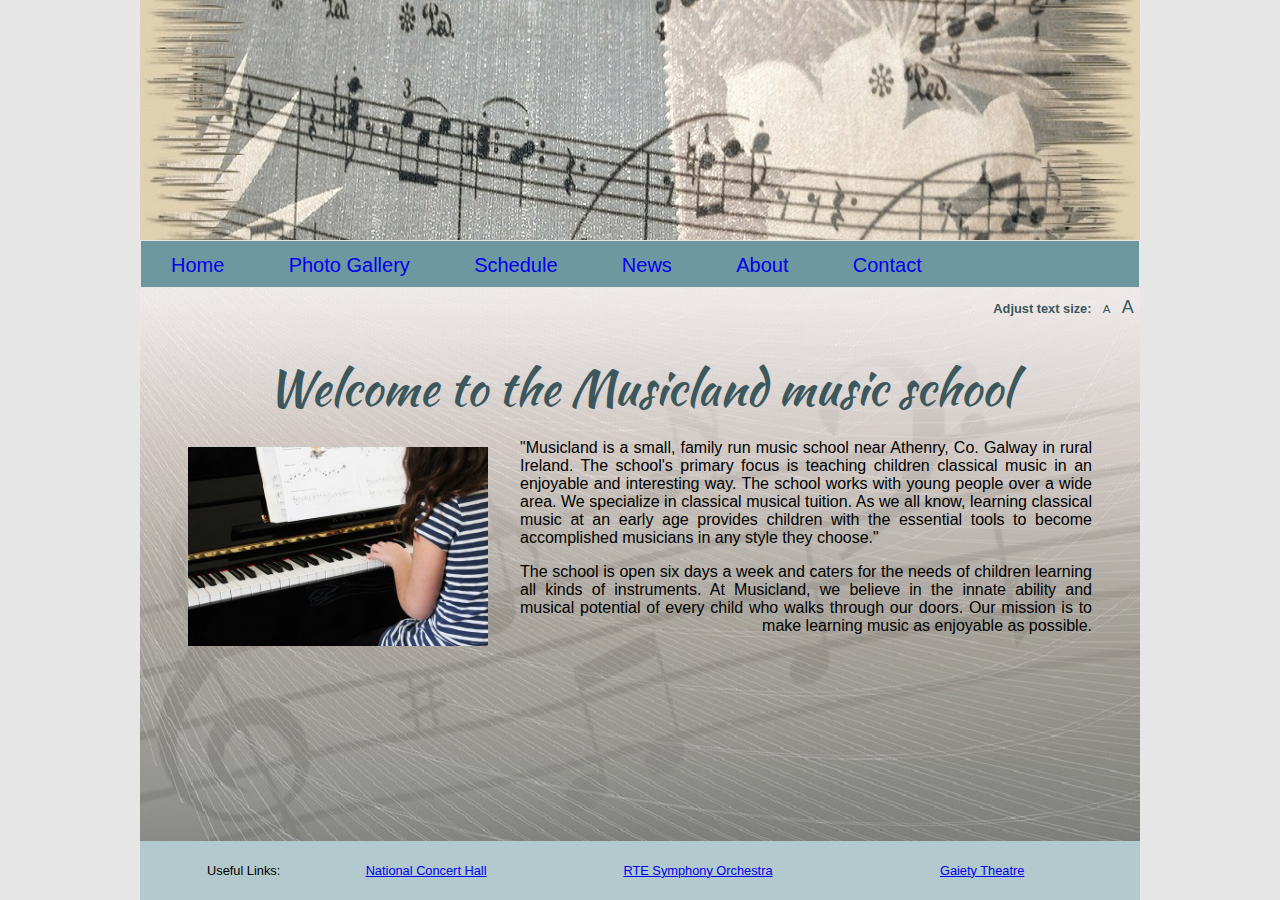
<file: index.html>
<!DOCTYPE html> <!-- HTML5 doctype -->
<html lang="en"> <!-- HTML5 opening HTML tag with language -->
	<head>
		<meta charset="UTF-8"> <!-- HTML5 charset -->
		<title>Musicland Music School</title>
		<!--[if lt IE 9]>
		<script src="http://html5shiv.googlecode.com/svn/trunk/html5.js"></script>
		<![endif]-->
		<link rel="stylesheet" type="text/css" href="style.css">
		<link rel="stylesheet" href="fancybox/jquery.fancybox-1.3.4.css">
		<link rel="SHORTCUT ICON" href="favicon.ico"> <!-- MT - icon for page here, per MSDN guidelines. Used convertico.com to convert from png to ico -->
		<link href="https://fonts.googleapis.com/css?family=Kaushan+Script" rel="stylesheet">
	</head>
	<body>
		<div id="wrapper" class="background-image">
		
		<div id="header">
			
			<div class="slideshow">
				<img src="banners/music-header.jpg" alt="music-sheet">
				<img src="banners/flute-banner.jpg" alt="flute">
				<img src="banners/violin-banner.jpg" alt="violin">
			</div>
		
		</div> <!-- close div id=header -->
		
		<div id="navbar">		
				<ul>
				<li><a href="#">Home</a></li>
				<li><a href="Musicland_Photo_Gallery.html">Photo Gallery</a></li>
				<li><a href="Musicland_Schedule.html">Schedule</a></li>
				<li><a href="Musicland_News.html">News</a></li>
				<li><a href="Musicland_About.html">About</a></li>
				<li><a href="Musicland_Contact.html">Contact</a></li>
				</ul>		
		</div> <!-- close div id=navbar -->

		<div class="access"> <!-- text resize widget -->
			<ul>
				<li><b>Adjust text size:</b></li>
				<li><span class="small"><a href="#" rel="-1">A</a></span></li>
				<li><span class="large"><a href="#" rel="1">A</a></span></li>
			</ul>
		</div> <!-- end text resize widget -->
		
		<div id="content">
		
			<p class="HomePageHeadline">Welcome to the Musicland music school</p>
			<img class="home_piano" src = "piano-606080_640.jpg"  alt="piano player"/>
			<p class="HomePageIntroPara">"Musicland is a small, family run music school near Athenry, Co. Galway in rural Ireland. The school's primary focus is teaching children classical music in an enjoyable and interesting way. The school works with young people over a wide area. We specialize in classical musical tuition. As we all know, learning classical music at an early age provides children with the essential tools to become accomplished musicians in any style they choose."</p>
			
			<p class="HomePageLastPara">
			The school is open six days a week and caters for the needs of children learning all kinds of instruments. At Musicland, we believe in the innate ability and musical potential of every child who walks through our doors. Our mission is to make learning music as enjoyable as possible.</p>
			
			
		</div> <!-- close div id=content -->
		
		<div id="footer_div">
			<table id="linksTable"><tr>
			<td class="footer_links">Useful Links:</td>
			<td class="footer_links"><a href="http://www.nch.ie" target="_blank">National Concert Hall</a></td>
			<td class="footer_links"><a href="https://orchestras.rte.ie/" target="_blank">RTE Symphony Orchestra</a></td>
			<td class="footer_links"><a href="http://www.gaietytheatre.ie/" target="_blank">Gaiety Theatre</a></td>
			</tr></table>
		</div> <!-- close div id=footer -->
				
		</div> <!-- close div id=wrapper -->
		
		<script type="text/javascript" src="jquery.js"></script>
		<script type="text/javascript" src="script.js"></script>
		<script type="text/javascript" src="jquery.cycle.js"></script>
		<script type="text/javascript" src="fancybox/jquery.fancybox-1.3.4.pack.js"></script>
		
	</body>
</html>
</file>
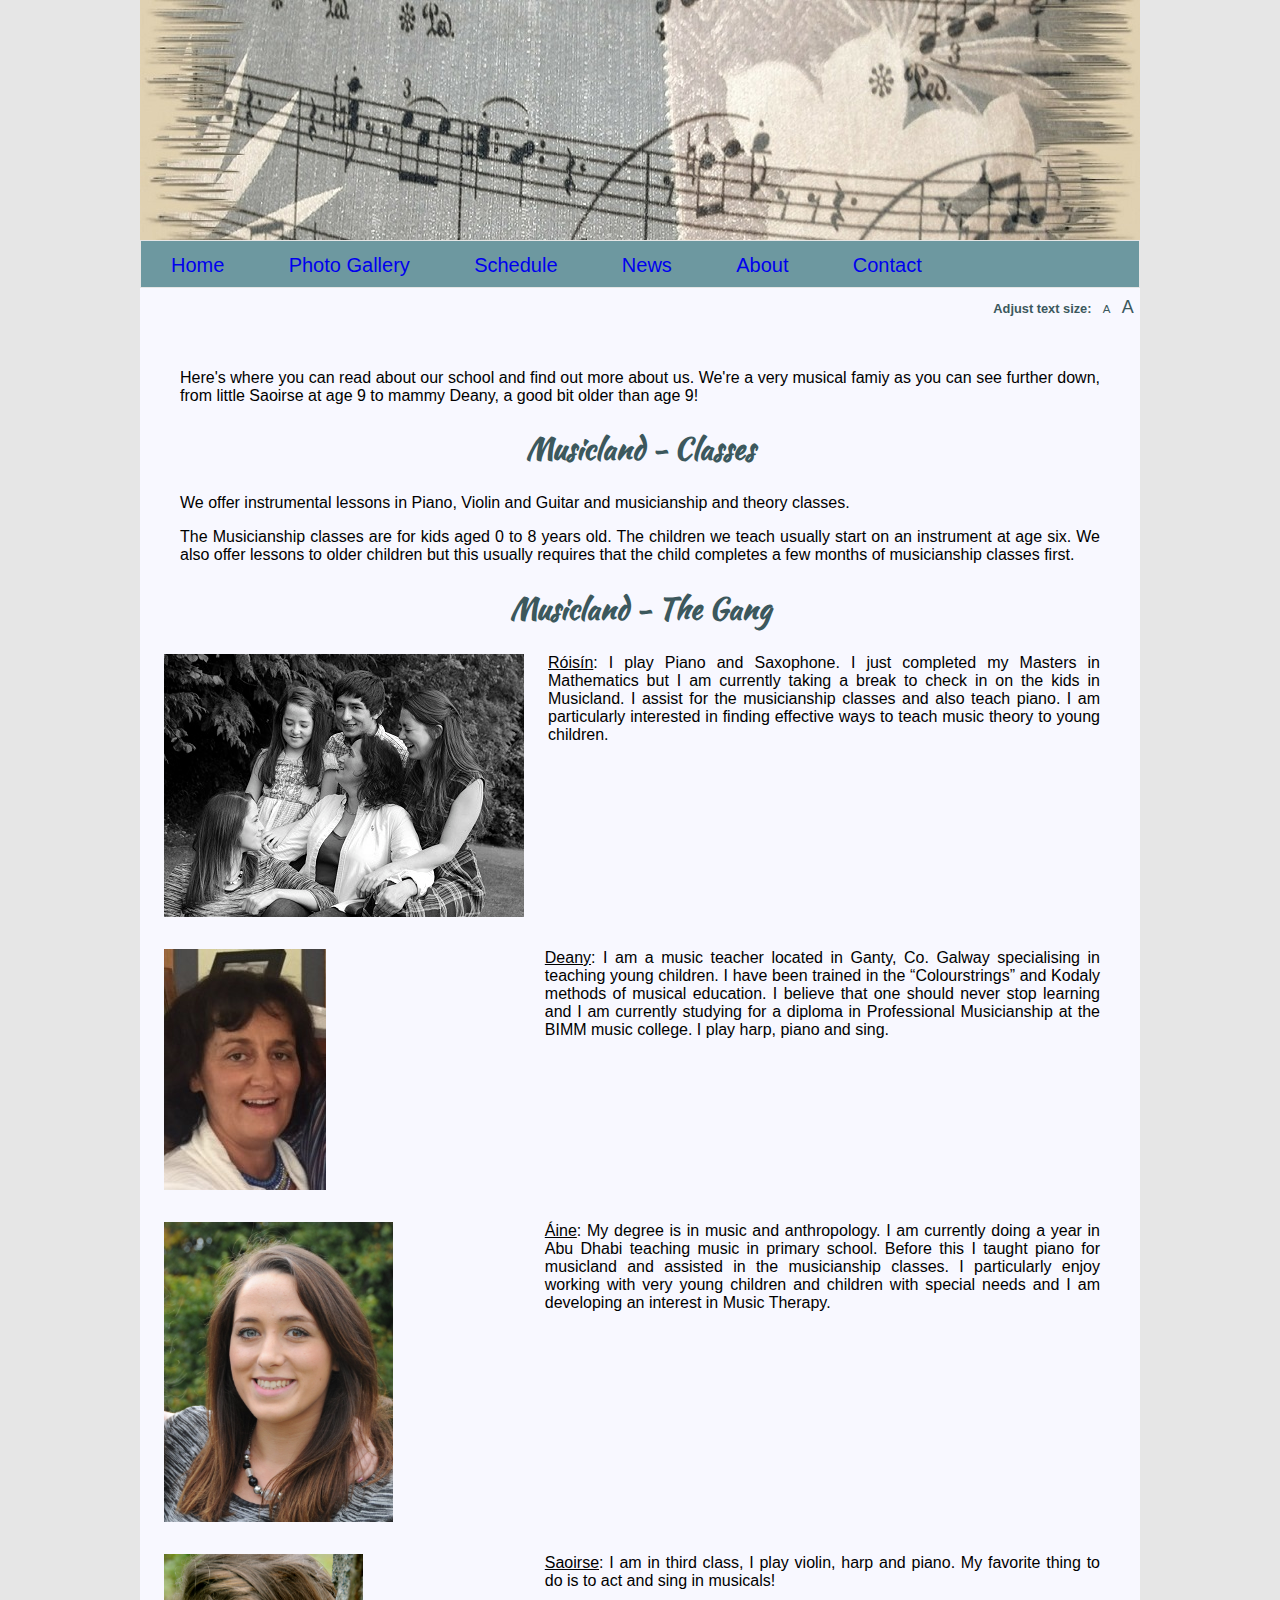
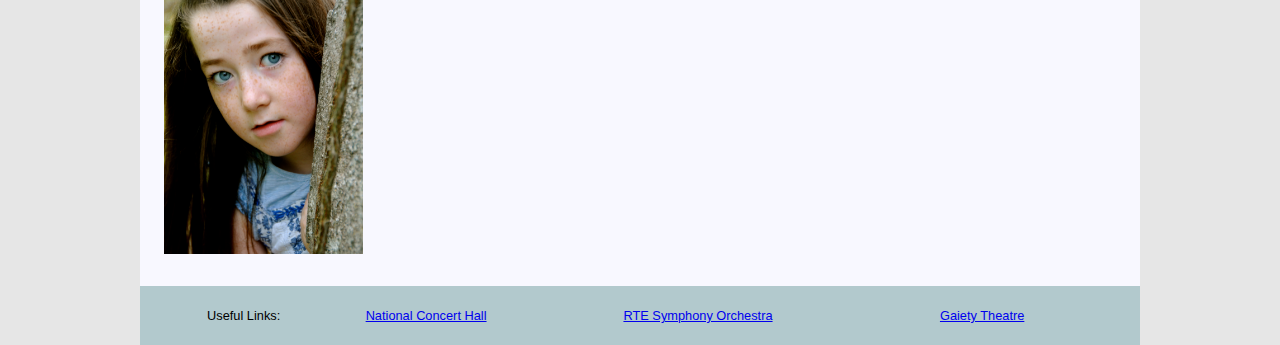
<file: Musicland_About.html>
<!DOCTYPE html> <!-- HTML5 doctype -->
<html lang="en"> <!-- HTML5 opening HTML tag with language -->
	<head>
		<meta charset="UTF-8"> <!-- HTML5 charset -->
		<title>Musicland - About</title>
		<!--[if lt IE 9]>
		<script src="http://html5shiv.googlecode.com/svn/trunk/html5.js"></script>
		<![endif]-->
	
		<link rel="stylesheet" type="text/css" href="style.css" />
		<link rel="SHORTCUT ICON" href="favicon.ico"> <!-- MT - icon for page here, per MSDN guidelines. Used convertico.com to convert from png to ico -->
		<link href="https://fonts.googleapis.com/css?family=Kaushan+Script" rel="stylesheet">
	</head>
	<body>
		<div id="wrapper">
		
		<div id="header">
			
			<div class="slideshow">
				<img src="banners/music-header.jpg" alt="Music Sheet">
				<img src="banners/flute-banner.jpg" alt="Concert Flute">
				<img src="banners/violin-banner.jpg" alt="Violin">
			</div>
		
		</div> <!-- close div id=header -->
		
		<div id="navbar">		
				<ul>
				<li><a href="index.html">Home</a></li>
				<li><a href="Musicland_Photo_Gallery.html">Photo Gallery</a></li>
				<li><a href="Musicland_Schedule.html">Schedule</a></li>
				<li><a href="Musicland_News.html">News</a></li>
				<li><a href="#">About</a></li>
				<li><a href="Musicland_Contact.html">Contact</a></li>
				</ul>		
		</div> <!-- close div id=navbar -->
		
		
			
		<div class="access"> <!-- text resize widget -->
			<ul>
				<li><b>Adjust text size:</b></li>
				<li><span class="small"><a href="#" rel="-1">A</a></span></li>
				<li><span class="large"><a href="#" rel="1">A</a></span></li>
			</ul>
		</div> <!-- end text resize widget -->
		
		<div id="content">
		<p class="auIntroText">Here's where you can read about our school and find out more about us. We're a very musical famiy as you can see further down, from little Saoirse at age 9 to mammy Deany, a good bit older than age 9!</p>
			<h2 class="auHead">Musicland - Classes</h2>
		<p class="auIntroText">We offer instrumental lessons in Piano, Violin and Guitar and musicianship and theory classes.</p>
		<p class="auIntroText">The Musicianship classes are for kids aged 0 to 8 years old. The children we teach usually start on an instrument at age six. We also offer lessons to older children but this usually requires that the child completes a few months of musicianship classes first.</p>
			<h2 class="auHead">Musicland - The Gang</h2>
		
		<div class="auClear"> <!-- begin paragraph divs -->
			<img class="auFloatLeft" src = "group-pics/Family.jpg" alt = "Róisín and the family">
			<p class="auText"><u>Róisín</u>: I play Piano and Saxophone. I just completed my Masters in Mathematics but I am currently taking a break to check in on the kids in Musicland. I assist for the musicianship classes and also teach piano. I am particularly interested in finding effective ways to teach music theory to young children.</p>
		</div>
		
		<div class="auClear">
			<img class = "auFloatLeft" src = "group-pics/Deany.jpg" alt = "Deany">
			<p class="auText"><u>Deany</u>: I am a music teacher located in Ganty, Co. Galway specialising in teaching young children. I have been trained in the “Colourstrings” and Kodaly methods of musical education. I believe that one should never stop learning and I am currently studying for a diploma in Professional Musicianship at the BIMM music college. I play harp, piano and sing.</p>
		</div>
		
		<div class="auClear">
			<img class = "auFloatLeft" src = "group-pics/Aine.jpg" alt = "Áine" style = "max-width: 229px; max-height: 300px;">
			<p class="auText"><u>Áine</u>: My degree is in music and anthropology. I am currently doing a year in Abu Dhabi teaching music in primary school. Before this I taught piano for musicland and assisted in the musicianship classes. I particularly enjoy working with very young children and children with special needs and I am developing an interest in Music Therapy.</p>
		</div>
		
		<div class="auClear">
			<img class = "auFloatLeft" src = "group-pics/Saoirse.jpg" alt = "Saoirse" style = "max-width: 229px; max-height: 300px;">
			<p class = "auText"><u>Saoirse</u>: I am in third class, I play violin, harp and piano. My favorite thing to do is to act and sing in musicals!</p>
		</div> <!-- end of paragraph divs -->
	</div> <!-- closing content div -->
			
		<div id="footer_div">
			<table id="linksTable"><tr>
			<td class="footer_links">Useful Links:</td>
			<td class="footer_links"><a href="http://www.nch.ie" target="_blank">National Concert Hall</a></td>
			<td class="footer_links"><a href="https://orchestras.rte.ie/" target="_blank">RTE Symphony Orchestra</a></td>
			<td class="footer_links"><a href="http://www.gaietytheatre.ie/" target="_blank">Gaiety Theatre</a></td>
			</tr></table>
		</div> <!-- close div id=footer -->
		
		</div> <!-- close div id=wrapper -->
				
		<script type="text/javascript" src="jquery.js"></script>
		<script type="text/javascript" src="script.js"></script>
		<script type="text/javascript" src="jquery.cycle.js"></script>
		<script type="text/javascript" src="fancybox/jquery.fancybox-1.3.4.pack.js"></script>
	</body>
</html>
</file>
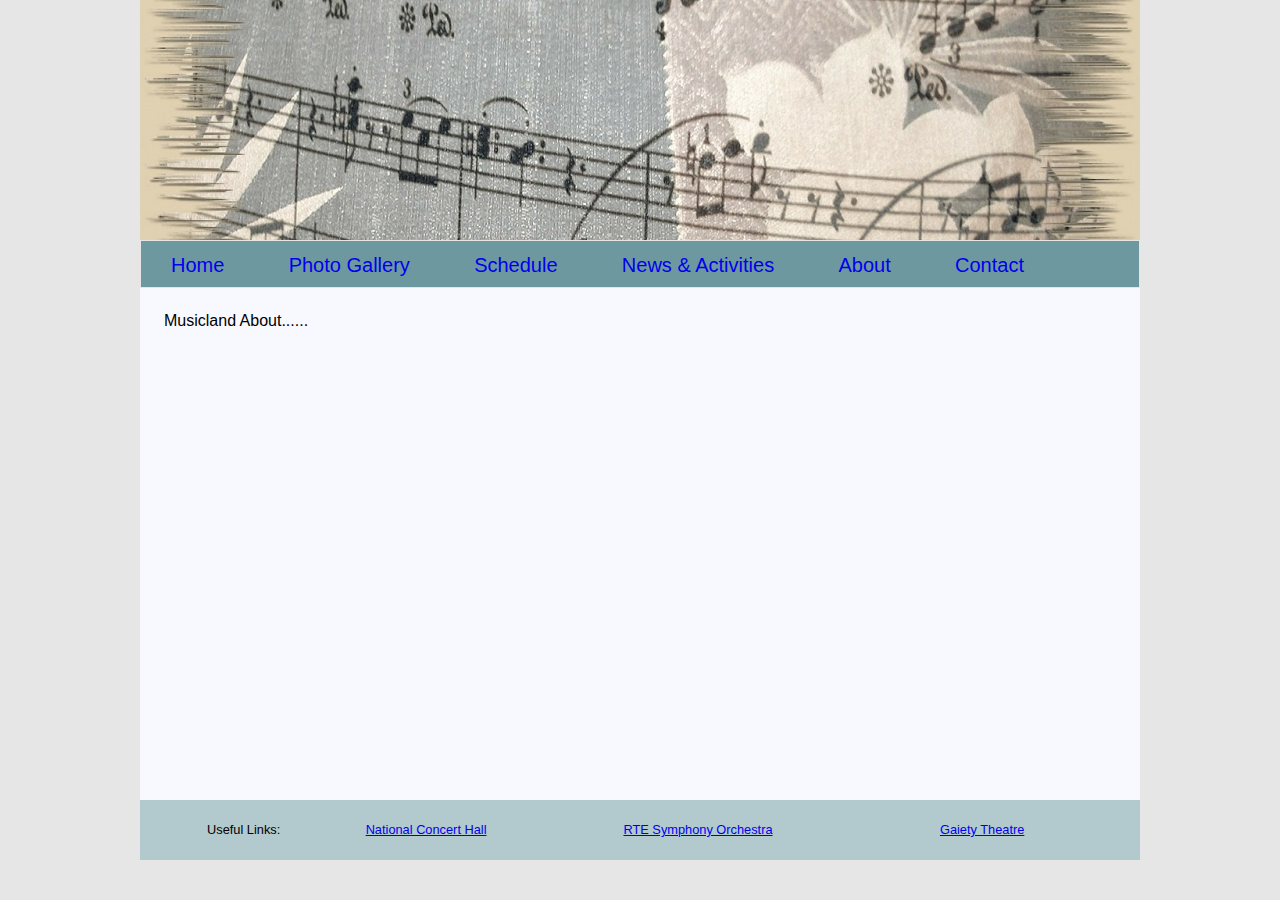
<file: Musicland_About_old.html>
<!DOCTYPE html> <!-- HTML5 doctype -->
<html lang="en"> <!-- HTML5 opening HTML tag with language -->
	<head>
		<meta charset="UTF-8"> <!-- HTML5 charset -->
		<title>Musicland About</title>
		<link rel="stylesheet" type="text/css" href="style.css" />
		<!--[if lt IE 9]>
		<script src="http://html5shiv.googlecode.com/svn/trunk/html5.js"></script>
		<![endif]-->
	</head>
	<body>
		<div id="wrapper">

		<div id="header">
			
			<div class="slideshow">
				<img src="banners/music-header.jpg">
				<img src="banners/flute-banner.jpg">
				<img src="banners/violin-banner.jpg">
			</div>
		
		</div> <!-- close div id=header -->
		
		<div id="navbar">		
				<ul>
				<li><a href="index.html">Home</a></li>
				<li><a href="Musicland_Photo_Gallery.html">Photo Gallery</a></li>
				<li><a href="Musicland_Schedule.html">Schedule</a></li>
				<li><a href="Musicland_News.html">News & Activities</a></li>
				<li><a href="#">About</a></li>
				<li><a href="Musicland_Contact.html">Contact</a></li>
				</ul>		
		</div> <!-- close div id=navbar -->
		
		<div id="content">
		
			Musicland About......
			
		</div> <!-- close div id=content -->
		
		<div id="footer_div">
			<table id="linksTable"><tr>
			<td class="footer_links">Useful Links:</td>
			<td class="footer_links"><a href="http://www.nch.ie" target="_blank">National Concert Hall</a></td>
			<td class="footer_links"><a href="https://orchestras.rte.ie/" target="_blank">RTE Symphony Orchestra</a></td>
			<td class="footer_links"><a href="http://www.gaietytheatre.ie/" target="_blank">Gaiety Theatre</a></td>
			</tr></table>
		</div> <!-- close div id=footer -->
				
		<script type="text/javascript" src="jquery.js"></script>
		<script type="text/javascript" src="script.js"></script>
		<script type="text/javascript" src="jquery.cycle.js"></script>
		<script type="text/javascript" src="fancybox/jquery.fancybox-1.3.4.pack.js"></script>
		
		</div> <!-- close div id=wrapper -->
	</body>
</html>
</file>
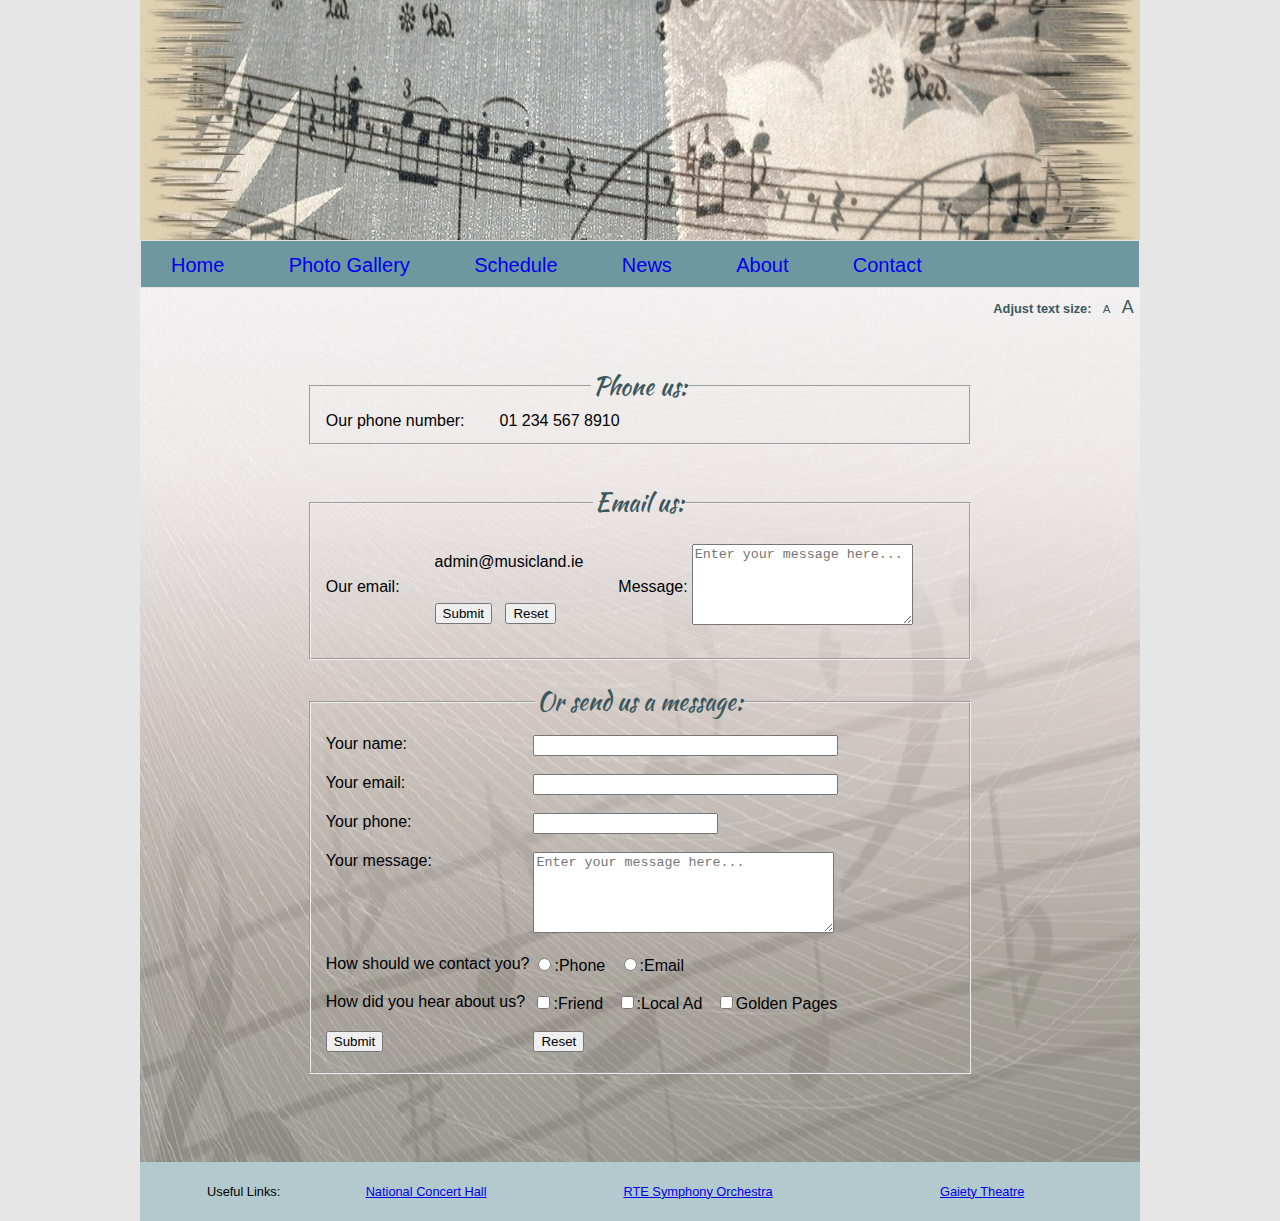
<file: Musicland_Contact.html>
<!DOCTYPE html> <!-- HTML5 doctype -->
<html lang="en"> <!-- HTML5 opening HTML tag with language -->
	<head>
		<meta charset="UTF-8"> <!-- HTML5 charset -->
		<title>Musicland Contact</title>
		<link rel="stylesheet" type="text/css" href="style.css" />
		<link rel="SHORTCUT ICON" href="favicon.ico"> <!-- MT - icon for page here, per MSDN guidelines. Used convertico.com to convert from png to ico -->
		<link href="https://fonts.googleapis.com/css?family=Kaushan+Script" rel="stylesheet">
		<!--[if lt IE 9]>
		<script src="http://html5shiv.googlecode.com/svn/trunk/html5.js"></script>
		<![endif]-->
	</head>
	<body>
		<div id="wrapper" class="background-image-stretch2">
		
		<div id="header">
			
			<div class="slideshow">
				<img src="banners/music-header.jpg" alt="music-sheet">
				<img src="banners/flute-banner.jpg" alt="flute">
				<img src="banners/violin-banner.jpg" alt="violin">
			</div>
		
		</div> <!-- close div id=header -->
		
		<div id="navbar">		
				<ul>
				<li><a href="index.html">Home</a></li>
				<li><a href="Musicland_Photo_Gallery.html">Photo Gallery</a></li>
				<li><a href="Musicland_Schedule.html">Schedule</a></li>
				<li><a href="Musicland_News.html">News</a></li>
				<li><a href="Musicland_About.html">About</a></li>
				<li><a href="#">Contact</a></li>
				</ul>		
		</div> <!-- close div id=navbar -->
		
		<div class="access"> <!-- text resize widget -->
			<ul>
				<li><b>Adjust text size:</b></li>
				<li><span class="small"><a href="#" rel="-1">A</a></span></li>
				<li><span class="large"><a href="#" rel="1">A</a></span></li>
			</ul>
		</div> <!-- end text resize widget -->
		
		<div id="content">
			<div class="phone_email">
				<fieldset><legend class="gallery-message">Phone us:</legend>
					<table>
					<tr><td>Our phone number:</td><td class="data-move-right">01 234 567 8910</td></tr>
					<!-- <tr><td>Our email:</td><td class="data-move-right">admin@musicland.ie</td></tr> -->
					</table>
				</fieldset>
			</div> <!-- close div id=phone_email -->
			
			<div class="phone_email"> <!-- open div id=form -->
				<form action="mailto:taaffew@gmail.com" method="post" enctype="text/plain">
					<fieldset><legend class="gallery-message">Email us:</legend>
						<table class="message-table">
							<tr><td>Our email:</td><td class="data-move-right email-fieldset-line">admin@musicland.ie<br /><input class="email-fieldset-line" type="submit" value="Submit">&nbsp;&nbsp;&nbsp;<input type="reset" value = "Reset" /></td><td class="form_label_email data-move-right">Message:</td><td><textarea rows="5" cols="25" placeholder="Enter your message here..."></textarea></td></tr>
							
						</table>
					</fieldset>
				</form>
			</div> <!-- close div id=form -->
						
			<div id="form">
			<form>
				<fieldset><legend class="gallery-message">Or send us a message:</legend>
					<table class="message-table">
					<!-- <caption>Or send us a message...</caption> -->
					<tr><td class="form_label">Your name:</td><td><input type="text" name="name" size="35" /></td>
					</tr>
					<tr><td class="form_label">Your email:</td><td><input type="email" name="email" size="35" /></td>
					</tr>
					<tr><td class="form_label">Your phone:</td><td><input type="text" name="phone" size="20" /></td>
					</tr>
					<tr><td class="form_label">Your message:</td><td><textarea name="message" cols="35" rows="5" placeholder="Enter your message here..."></textarea></td>
					</tr>
					<tr><td class="form_label">How should we contact you? </td><td><input type="radio" name="contact_method" value="phone" />:Phone&nbsp;&nbsp;&nbsp;<input type="radio" name="contact_method" value="email" />:Email</td>
					</tr>
					<tr><td class="form_label">How did you hear about us? </td><td><input type="checkbox" name="heard_about_us" value="friend" />:Friend&nbsp;&nbsp;&nbsp;<input type="checkbox" name="heard_about_us" value="Local Ad" />:Local Ad&nbsp;&nbsp;&nbsp;<input type="checkbox" name="heard_about_us" value="golden_pages" />Golden Pages</td>
					</tr>
					<tr><td class="form_label"><input type="submit" value="Submit"></td><td><input type="reset" value = "Reset" /></td>
					</tr>				
					</table>
				</fieldset>
			</form>
			</div> <!-- close div id=form -->
			
		</div> <!-- close div id=content -->
		
		<div id="footer_div">
			<table id="linksTable"><tr>
			<td class="footer_links">Useful Links:</td>
			<td class="footer_links"><a href="http://www.nch.ie" target="_blank">National Concert Hall</a></td>
			<td class="footer_links"><a href="https://orchestras.rte.ie/" target="_blank">RTE Symphony Orchestra</a></td>
			<td class="footer_links"><a href="http://www.gaietytheatre.ie/" target="_blank">Gaiety Theatre</a></td>
			</tr></table>
		</div> <!-- close div id=footer -->
				
		<script type="text/javascript" src="jquery.js"></script>
		<script type="text/javascript" src="script.js"></script>
		<script type="text/javascript" src="jquery.cycle.js"></script>
		<script type="text/javascript" src="fancybox/jquery.fancybox-1.3.4.pack.js"></script>
		
		</div> <!-- close div id=wrapper -->
	</body>
</html>
</file>
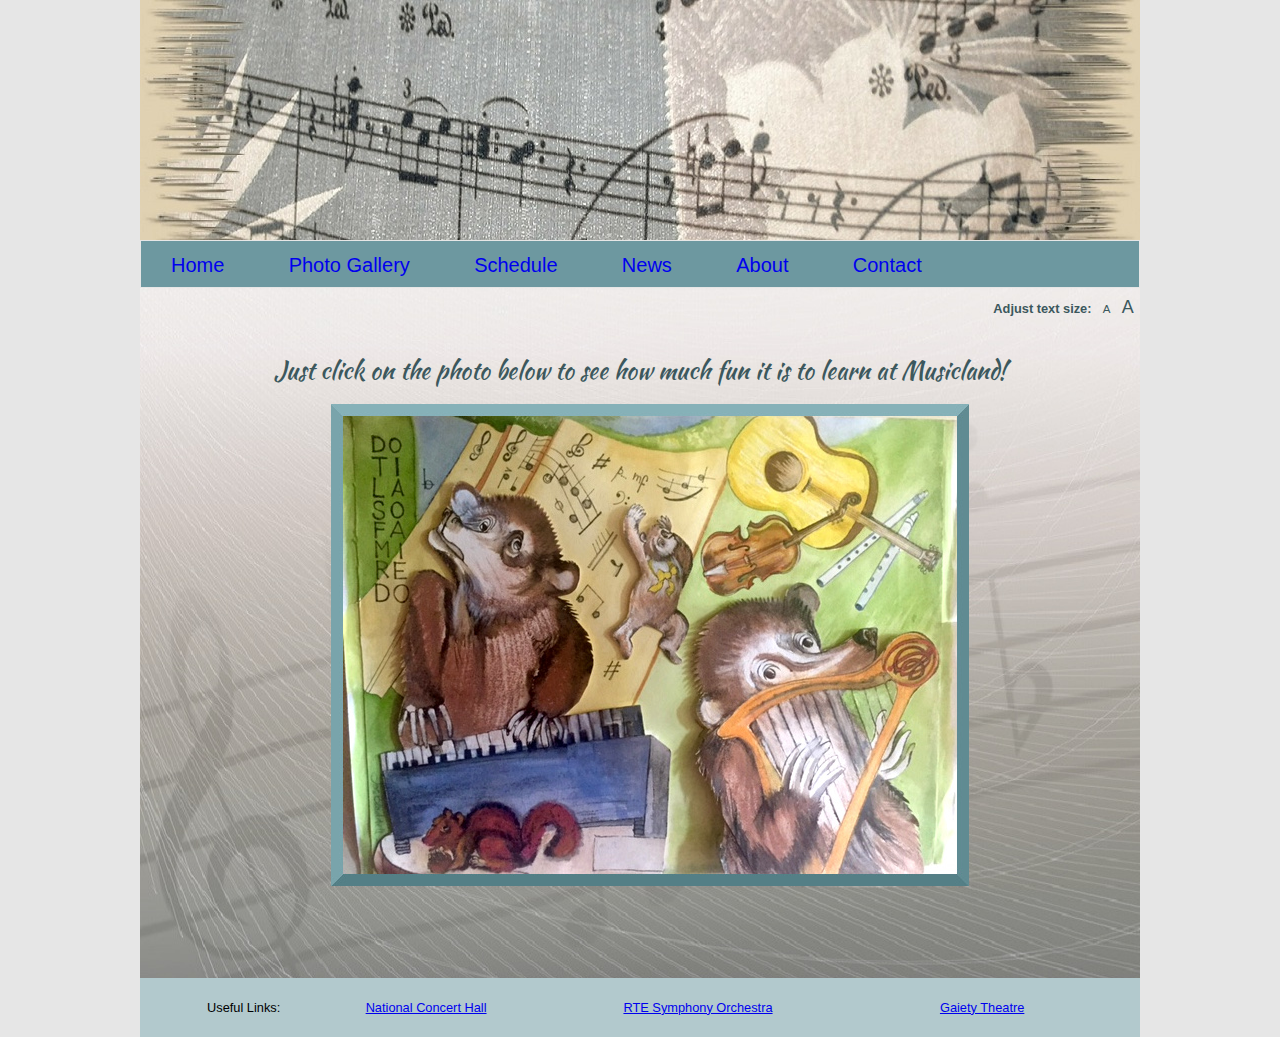
<file: Musicland_Photo_Gallery.html>
<!DOCTYPE html> <!-- HTML5 doctype -->
<html lang="en"> <!-- HTML5 opening HTML tag with language -->
	<head>
		<meta charset="UTF-8"> <!-- HTML5 charset -->
		<title>Musicland Photo Gallery</title>
		<!--[if lt IE 9]>
		<script src="http://html5shiv.googlecode.com/svn/trunk/html5.js"></script>
		<![endif]-->
		<link rel="stylesheet" type="text/css" href="style.css">
		<link rel="stylesheet" href="fancybox/jquery.fancybox-1.3.4.css">
		<link rel="SHORTCUT ICON" href="favicon.ico"> <!-- MT - icon for page here, per MSDN guidelines. Used convertico.com to convert from png to ico -->
		<link href="https://fonts.googleapis.com/css?family=Kaushan+Script" rel="stylesheet">
	</head>
	<body>
		<div id="wrapper"  class="background-image-stretch">
	
		<div id="header">
			
			<div class="slideshow">
				<img src="banners/music-header.jpg" alt="music-sheet">
				<img src="banners/flute-banner.jpg" alt="flute">
				<img src="banners/violin-banner.jpg" alt="violin">
			</div>
		
		</div> <!-- close div id=header -->
		
		<div id="navbar">		
				<ul>
				<li><a href="index.html">Home</a></li>
				<li><a href="#">Photo Gallery</a></li>
				<li><a href="Musicland_Schedule.html">Schedule</a></li>
				<li><a href="Musicland_News.html">News</a></li>
				<li><a href="Musicland_About.html">About</a></li>
				<li><a href="Musicland_Contact.html">Contact</a></li>
				</ul>		
		</div> <!-- close div id=navbar -->
		
		<div class="access"> <!-- text resize widget -->
			<ul>
				<li><b>Adjust text size:</b></li>
				<li><span class="small"><a href="#" rel="-1">A</a></span></li>
				<li><span class="large"><a href="#" rel="1">A</a></span></li>
			</ul>
		</div> <!-- end text resize widget -->
		
		<div id="content">
			
			<div class="gallery-message"> <!-- div id=gallery-message -->
				Just click on the photo below to see how much fun it is to learn at Musicland!
			</div> <!-- close div id=gallery-message -->
			
			<div id="gallery-link"> <!-- div id=gallery-link -->
			<a href="#" class="gallery"><img src="group-pics/animals-border.jpg" alt="animals art"/></a>
			</div> <!-- close div id=gallery-link -->
			
		</div> <!-- close div id=content -->
		
		<div id="footer_div">
			<table id="linksTable"><tr>
			<td class="footer_links">Useful Links:</td>
			<td class="footer_links"><a href="http://www.nch.ie" target="_blank">National Concert Hall</a></td>
			<td class="footer_links"><a href="https://orchestras.rte.ie/" target="_blank">RTE Symphony Orchestra</a></td>
			<td class="footer_links"><a href="http://www.gaietytheatre.ie/" target="_blank">Gaiety Theatre</a></td>
			</tr></table>
		</div> <!-- close div id=footer -->		
				
		<script type="text/javascript" src="jquery.js"></script>
		<script type="text/javascript" src="script.js"></script>
		<script type="text/javascript" src="jquery.cycle.js"></script>
		<script type="text/javascript" src="fancybox/jquery.fancybox-1.3.4.pack.js"></script>
		
		</div> <!-- close div id=wrapper -->
	</body>
</html>
</file>
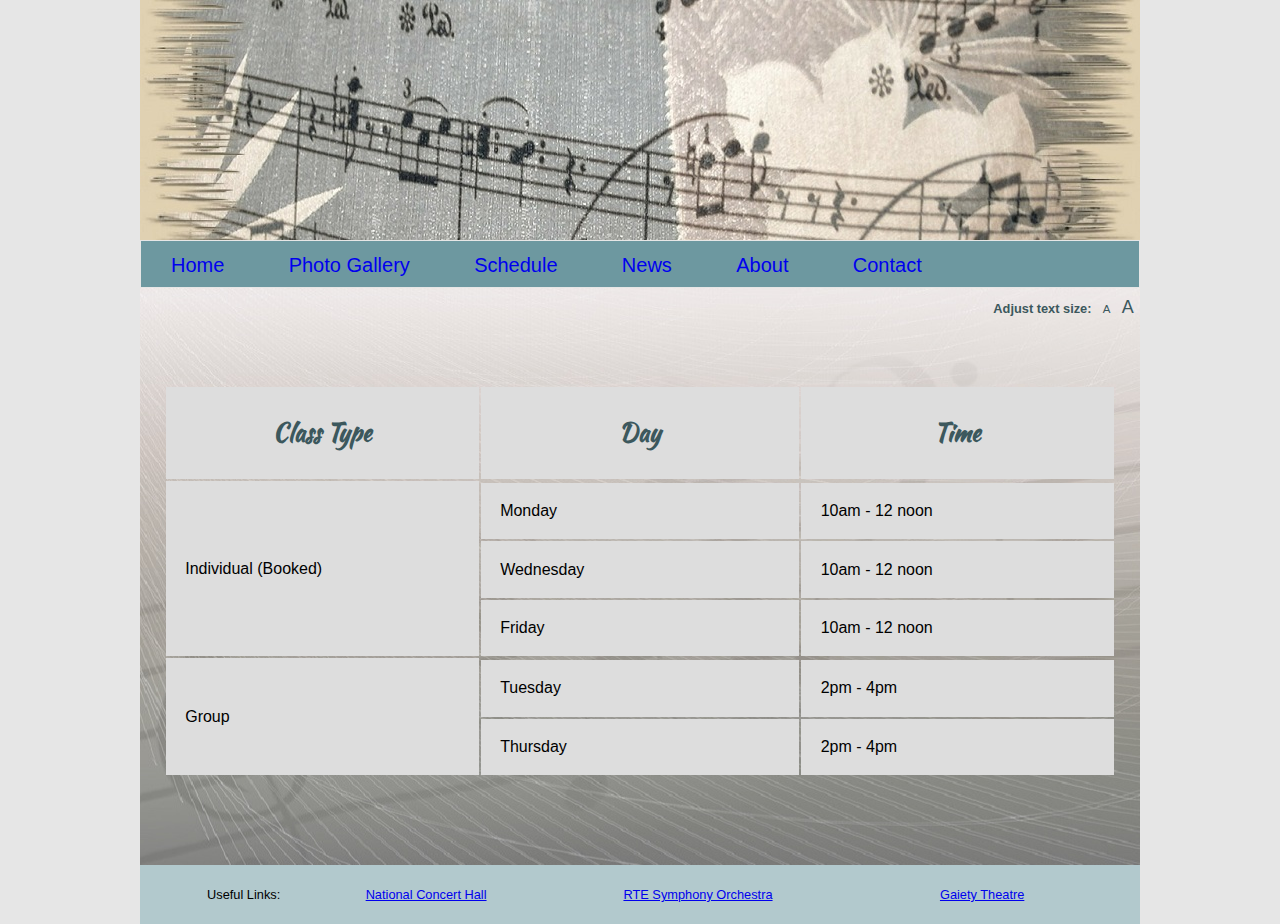
<file: Musicland_Schedule.html>
<!DOCTYPE html> <!-- HTML5 doctype -->
<html lang="en"> <!-- HTML5 opening HTML tag with language -->
	<head>
		<meta charset="UTF-8"> <!-- HTML5 charset -->
		<title>Musicland Schedule</title>
		<link rel="stylesheet" type="text/css" href="style.css" />
		<link rel="SHORTCUT ICON" href="favicon.ico"> <!-- MT - icon for page here, per MSDN guidelines. Used convertico.com to convert from png to ico -->
		<link href="https://fonts.googleapis.com/css?family=Kaushan+Script" rel="stylesheet">
		<!--[if lt IE 9]>
		<script src="http://html5shiv.googlecode.com/svn/trunk/html5.js"></script>
		<![endif]-->
	</head>
	<body>
		<div id="wrapper" class="background-image">

		<div id="header">
			
			<div class="slideshow">
				<img src="banners/music-header.jpg" alt="music-sheet">
				<img src="banners/flute-banner.jpg" alt="flute">
				<img src="banners/violin-banner.jpg" alt="violin">
			</div>
		
		</div> <!-- close div id=header -->
		
		<div id="navbar">		
				<ul>
				<li><a href="index.html">Home</a></li>
				<li><a href="Musicland_Photo_Gallery.html">Photo Gallery</a></li>
				<li><a href="#">Schedule</a></li>
				<li><a href="Musicland_News.html">News</a></li>
				<li><a href="Musicland_About.html">About</a></li>
				<li><a href="Musicland_Contact.html">Contact</a></li>
				</ul>		
		</div> <!-- close div id=navbar -->
		
		<div class="access"> <!-- text resize widget -->
			<ul>
				<li><b>Adjust text size:</b></li>
				<li><span class="small"><a href="#" rel="-1">A</a></span></li>
				<li><span class="large"><a href="#" rel="1">A</a></span></li>
			</ul>
		</div> <!-- end text resize widget -->
		
		<div id="content">
		
			<table id="schedule">
			<tr class="schedule"><th class="schedule gallery-message">Class Type</th><th class="schedule gallery-message">Day</th><th class="schedule gallery-message">Time</th></tr>
			<tr class="schedule"><td class="schedule" rowspan="4">Individual (Booked)</td></tr>
			<tr class="schedule"><td class="schedule">Monday</td><td class="schedule">10am - 12 noon</td></tr>
			<tr class="schedule"><td class="schedule">Wednesday</td><td class="schedule">10am - 12 noon</td></tr>
			<tr class="schedule"><td class="schedule">Friday</td><td class="schedule">10am - 12 noon</td></tr>
			<tr class="schedule"><td class="schedule" rowspan="3">Group</td></tr>
			<tr class="schedule"><td class="schedule">Tuesday</td><td class="schedule">2pm - 4pm</td></tr>
			<tr class="schedule"><td class="schedule">Thursday</td><td class="schedule">2pm - 4pm</td></tr>
			</table>
			
		</div> <!-- close div id=content -->
		
		<div id="footer_div">
		<table id="linksTable"><tr>
		<td class="footer_links">Useful Links:</td>
		<td class="footer_links"><a href="http://www.nch.ie" target="_blank">National Concert Hall</a></td>
		<td class="footer_links"><a href="https://orchestras.rte.ie/" target="_blank">RTE Symphony Orchestra</a></td>
		<td class="footer_links"><a href="http://www.gaietytheatre.ie/" target="_blank">Gaiety Theatre</a></td>
		</tr></table>
		</div> <!-- close div id=footer -->		
				
		<script type="text/javascript" src="jquery.js"></script>
		<script type="text/javascript" src="script.js"></script>
		<script type="text/javascript" src="jquery.cycle.js"></script>
		<script type="text/javascript" src="fancybox/jquery.fancybox-1.3.4.pack.js"></script>
		
		</div> <!-- close div id=wrapper -->
	</body>
</html>
</file>
<file: style.css>
body {
	background-color: #e6e6e6;
	margin: 0 !important;
	font: 100% Verdana, Arial, Helvetica, sans-serif;
}

#wrapper {
	max-width: 1000px;
	width: 100%;
	height: auto;
	min-height: 800px;
	background-color: GhostWhite;
	margin: 0 auto;
}

.background-image {
	background-image: url(background-notes-fade.jpg);
}

.background-image-stretch {
	background-image: url(background-notes-stretch.jpg);
}

.background-image-stretch2 {
	background-image: url(background-notes-stretch2.jpg);
}

.background-image-stretch3 {
	background-image: url(background-notes-stretch3.jpg);
}

#header {
	background-color: #bfbfbf;
}

img.header_image {
	max-width: 100%;
    height: auto;
}

/* slideshow for header */
.slideshow {
	z-index: 2;
	}

#navbar {
	position: relative;
	height: auto;
	background-color: #6D98A0;
	border: solid 1px #e6e6e6;
}

#navbar ul {
	margin: 0;
	padding: 0;
	padding-top: 0.2em;
}

#navbar ul li {
	display: inline-block;
	list-style-type: none;
	vertical-align: middle;
	font-size: 1.25em;
	padding: 1% 3%;
}

#navbar a:link {
	text-decoration: none;
}

#navbar li:link  {background-color: #DEDEE3;}
#navbar li:visited  {background-color: #DEDEE3;}
#navbar li:hover  {background-color: #E3FAFF;}
#navbar li:active  {background-color: #FEB690;}

#content {
	min-height: 25em;
	padding: 1.5em;
	padding-top: 1.5em;
}

#footer {
	padding-top: 3em;
}

/* for photo gallery page */
#gallery-link {
	width: 65%;
	margin: auto;
	padding-top: 1em;
}

.gallery-message {
	font-family: 'Kaushan Script', cursive;
	color: #3c585d;
	font-size: 1.5em;
	margin: auto;
	text-align: center;
}

/* news page headings */
.news-heading {
	font-family: 'Kaushan Script', cursive;
	color: #3c585d;
	font-size: 1.8em;
}
/* end news page headings */

#content table tr th.gallery-message {
	font-family: 'Kaushan Script', cursive;
	color: #3c585d;
	font-size: 1.5em;
	margin: auto;
	text-align: center;
}

/* for schedule table */
#schedule {
	margin: auto;
	padding-top: 2em;
	border: none;
}

.form_label {
	vertical-align: top;
}

/* vertical align for email contact form */
.form_label_email {
	vertical-align: middle;
}

.schedule {
	border: none;
	background-color: #dddddd;
	padding: 1.2em;
	width: 15em;
}

/* for contact us page */

.phone_email {
	width: 70%;
	margin: auto;
	padding-top: 1em;
	padding-bottom: 1.5em;
}

.data-move-right {
	padding-left: 2em;
}

#form {
	width: 70%;
	height: 60%;
	margin: auto;
}

.message-table td {
	padding-top: .5em;
	padding-bottom: .5em;
}

#footer_div {
	padding-top: 4em;
	padding-bottom: 0;
	
}

#linksTable {
	margin: auto;
	font-size: 80%;
	width: 100%;
	background-color: #b2c9cd;
	padding: 1.5em;
	padding-left: 5em;
}

.footer_links {
	margin: auto;
}

/* Eddie's style rules for the News page */
/* to float the images and text correctly */
.float-right {
	float:right;
	padding-left:20px;
	padding-bottom:10px;
	clear:both;
	}
	
.float-left {
	float:left;
	padding-right:20px;
	padding-bottom:10px;
	}
		
.clr {
	clear:both;
	}
/* end of Eddie's style rules */

/*About Us css rules - MT */
.auFloatLeft {
	float:left;
	padding-right: 1.5em;
	padding-bottom: 2em;
	position: relative;
}
.auClear {
	clear:both;
}

.auIntroText {
	margin-left: 1em;
	margin-right: 1em;
	text-align: justify;
}
.auText {
	text-align: justify;
	margin-left: 40%;
	margin-right: 1em;
}

.auHead{
	font-family: 'Kaushan Script', cursive;
	color: #3c585d;
	font-size: 1.8em;
	text-align: center;
}
/*end of About Us css rules*/
/* home page greeting styling */
.HomePageHeadline  {
	font-family: 'Kaushan Script', cursive;
	color: #3c585d;
	font-size: 3em;
	margin-top: 0;
	margin: auto;
	position: relative;
	padding: 0;
	text-align: center;
}
/* end home page greeting style */
/* home page piano image */
.home_piano {
	padding-top: 1.5em;
	padding-bottom: 1em;
	padding-right: 2em;
	padding-left: 1.5em;
	width: 30%;
	min-width: 300px;
	float: left;
}
/* end home page piano image */

/* home page intro paragraph */
.HomePageIntroPara {
	padding-right: 1.5em;
	text-align: justify;
}
/* added by MT */
.HomePageLastPara {
	padding-right: 1.5em;
	text-align: justify;
	text-align-last: right;
	-moz-text-align-last: right;
}
/* end home page intro paragraph */
.clearBoth {
	clear: both;
}

/* JS font resize widget */
.access {
	color: #3c585d;
	line-height: 1.0em;
	padding-left: .5em;
	padding-right: .5em;
	position: static;
	text-align: right;
	font-size: .8em;
	z-index: 5;
}
	.access li {
		display: inline;
		padding-left: .6em;
		font-size: 1em;
	}
	.access li a {
		color: #3c585d;
		text-decoration: none;
	}
	.access li .small {
		font-size: .9em;
	}
	.access li .large {
		font-size: 1.4em;
	}
/* end js font resize widget */

/* contact page email fieldset line height */
.email-fieldset-line {
	line-height: 3.2em;
}

/* end contact page email fieldset line height */
</file>
